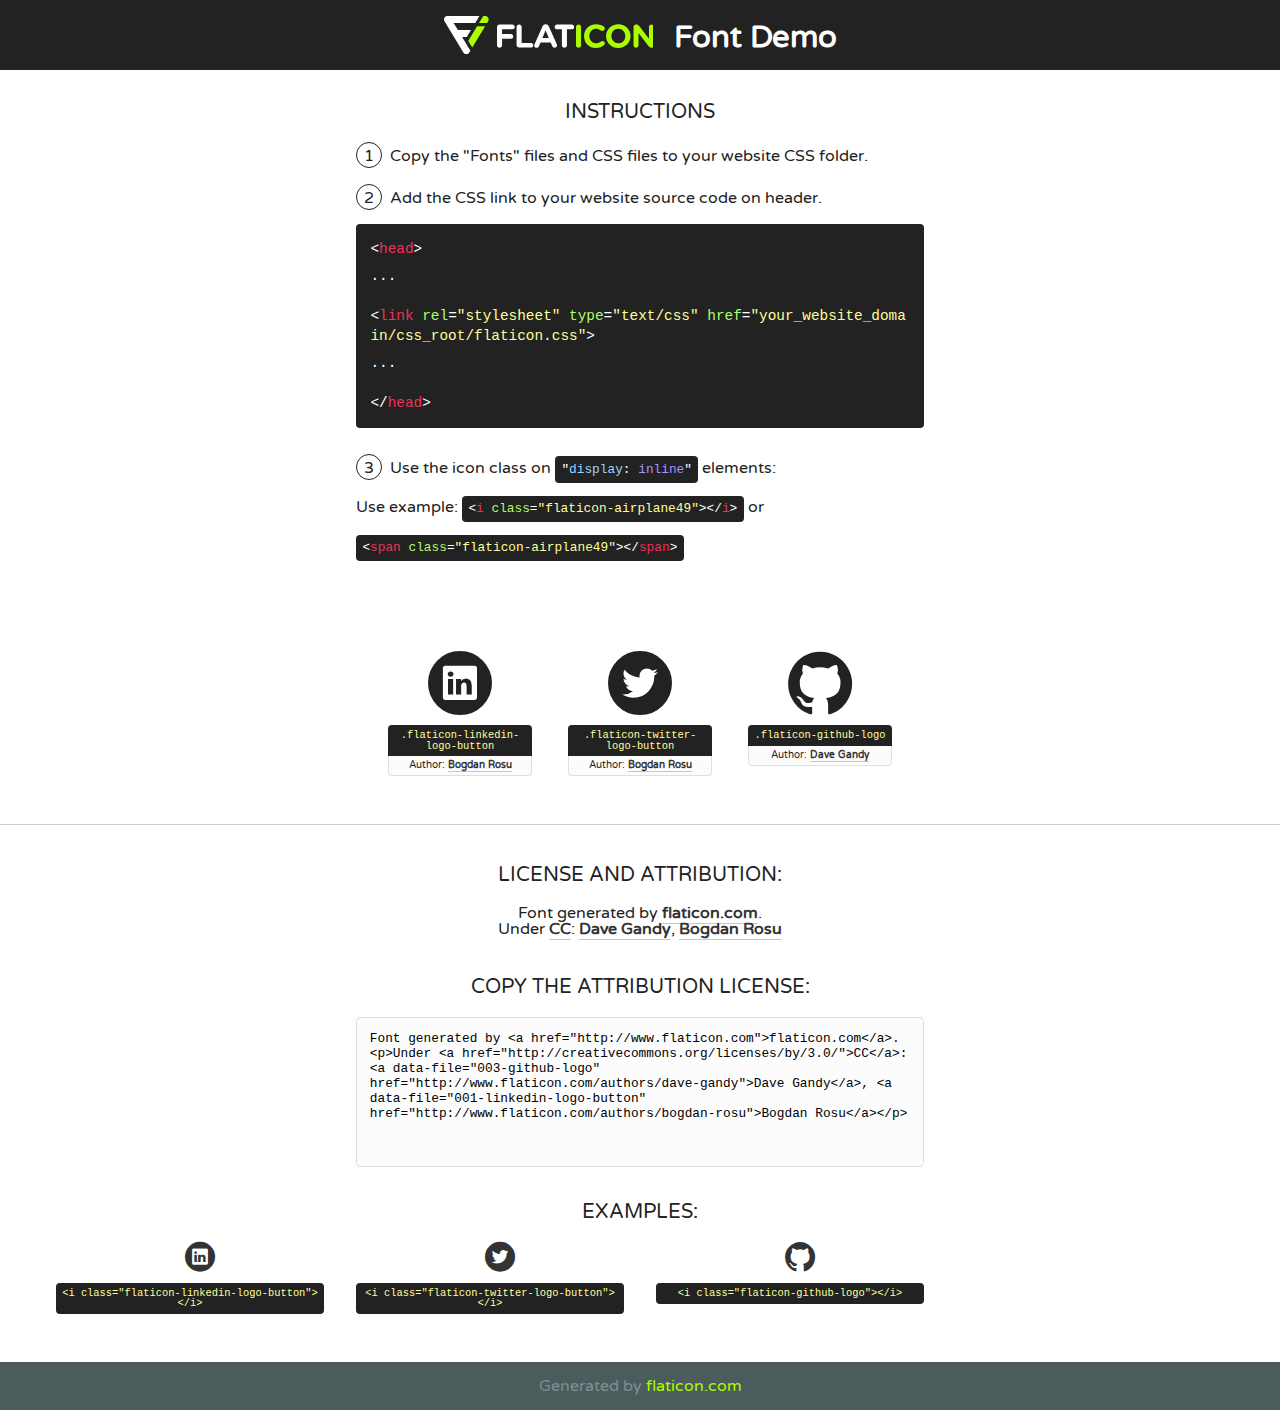
<file: fonts/flaticon/flaticon.html>
<!DOCTYPE html>
<!--
  Flaticon icon font: Flaticon
  Creation date: 23/06/2017 05:42
-->
<html>
<!DOCTYPE html>
<html>

<head>
    <title>Flaticon WebFont</title>
    <link href="http://fonts.googleapis.com/css?family=Varela+Round" rel="stylesheet" type="text/css" />
    <link rel="stylesheet" type="text/css" href="flaticon.css">
    <meta charset="UTF-8">
    <style>
    html, body, div, span, applet, object, iframe,
    h1, h2, h3, h4, h5, h6, p, blockquote, pre,
    a, abbr, acronym, address, big, cite, code,
    del, dfn, em, img, ins, kbd, q, s, samp,
    small, strike, strong, sub, sup, tt, var,
    b, u, i, center,
    dl, dt, dd, ol, ul, li,
    fieldset, form, label, legend,
    table, caption, tbody, tfoot, thead, tr, th, td,
    article, aside, canvas, details, embed, 
    figure, figcaption, footer, header, hgroup, 
    menu, nav, output, ruby, section, summary,
    time, mark, audio, video {
        margin: 0;
        padding: 0;
        border: 0;
        font-size: 100%;
        font: inherit;
        vertical-align: baseline;
    }
    /* HTML5 display-role reset for older browsers */
    article, aside, details, figcaption, figure, 
    footer, header, hgroup, menu, nav, section {
        display: block;
    }
    body {
        line-height: 1;
    }
    ol, ul {
        list-style: none;
    }
    blockquote, q {
        quotes: none;
    }
    blockquote:before, blockquote:after,
    q:before, q:after {
        content: '';
        content: none;
    }
    table {
        border-collapse: collapse;
        border-spacing: 0;
    }
    body {
        font-family: 'Varela Round', Helvetica, Arial, sans-serif;
        font-size: 16px;
        color: #222;
    }
    a {
        color: #333;
        border-bottom: 1px solid #a9fd00;
        font-weight: bold;
        text-decoration: none;
    }
    * {
        -moz-box-sizing: border-box;
        -webkit-box-sizing: border-box;
        box-sizing: border-box;
        margin: 0;
        padding: 0;
    }
    [class^="flaticon-"]:before, [class*=" flaticon-"]:before, [class^="flaticon-"]:after, [class*=" flaticon-"]:after {
        font-family: Flaticon;
        font-size: 30px;
        font-style: normal;
        margin-left: 20px;
        color: #333;
    }
    .wrapper {
        max-width: 600px;
        margin: auto;
        padding: 0 1em;
    }
    .title {
        font-size: 1.25em;
        text-align: center;
        margin-bottom: 1em;
        text-transform: uppercase;
    }
    header {
        text-align: center;
        background-color: #222;
        color: #fff;
        padding: 1em;
    }
    header .logo {
        width: 210px;
        height: 38px;
        display: inline-block;
        vertical-align: middle;
        margin-right: 1em;
        border: none;
    }
    header strong {
        font-size: 1.95em;
        font-weight: bold;
        vertical-align: middle;
        margin-top: 5px;
        display: inline-block;
    }
    .demo {
        margin: 2em auto;
        line-height: 1.25em;
    }
    .demo ul li {
        margin-bottom: 1em;
    }
    .demo ul li .num {
        color: #222;
        border-radius: 20px;
        display: inline-block;
        width: 26px;
        padding: 3px;
        height: 26px;
        text-align: center;
        margin-right: 0.5em;
        border: 1px solid #222;
    }
    .demo ul li code {
        background-color: #222;
        border-radius: 4px;
        padding: 0.25em 0.5em;
        display: inline-block;
        color: #fff;
        font-family: Consolas,Monaco,Lucida Console,Liberation Mono,DejaVu Sans Mono,Bitstream Vera Sans Mono,Courier New, monospace;
        font-weight: lighter;
        margin-top: 1em;
        font-size: 0.8em;
        word-break: break-all;
    }
    .demo ul li code.big {
        padding: 1em;
        font-size: 0.9em;
    }
    .demo ul li code .red {
        color: #EF3159;
    }
    .demo ul li code .green {
        color: #ACFF65;
    }
    .demo ul li code .yellow {
        color: #FFFF99;
    }
    .demo ul li code .blue {
        color: #99D3FF;
    }
    .demo ul li code .purple {
        color: #A295FF;
    }
    .demo ul li code .dots {
        margin-top: 0.5em;
        display: block;
    }
    #glyphs {
        border-bottom: 1px solid #ccc;
        padding: 2em 0;
        text-align: center;
    }
    .glyph {
        display: inline-block;
        width: 9em;
        margin: 1em;
        text-align: center;
        vertical-align: top;
        background: #FFF;
    }
    .glyph .glyph-icon {
        padding: 10px;
        display: block;
        font-family:"Flaticon";
        font-size: 64px;
        line-height: 1;
    }
    .glyph .glyph-icon:before {
        font-size: 64px;
        color: #222;
        margin-left: 0;
    }
    .class-name {
        font-size: 0.65em;
        background-color: #222;
        color: #fff;
        border-radius: 4px 4px 0 0;
        padding: 0.5em;
        color: #FFFF99;
        font-family: Consolas,Monaco,Lucida Console,Liberation Mono,DejaVu Sans Mono,Bitstream Vera Sans Mono,Courier New, monospace;
    }
    .author-name {
        font-size: 0.6em;
        background-color: #fcfcfd;
        border: 1px solid #DEDEE4;
        border-top: 0;
        border-radius: 0 0 4px 4px;
        padding: 0.5em;
    }
    .class-name:last-child {
        font-size: 10px;
        color:#888;
    }
    .class-name:last-child a {
        font-size: 10px;
        color:#555;
    }
    .class-name:last-child a:hover {
        color:#a9fd00;
    }
    .glyph > input {
        display: block;
        width: 100px;
        margin: 5px auto;
        text-align: center;
        font-size: 12px;
        cursor: text;
    }
    .glyph > input.icon-input {
        font-family:"Flaticon";
        font-size: 16px;
        margin-bottom: 10px;
    }
    .attribution .title {
        margin-top: 2em;
    }
    .attribution textarea {
        background-color: #fcfcfd;
        padding: 1em;
        border: none;
        box-shadow: none;
        border: 1px solid #DEDEE4;
        border-radius: 4px;
        resize: none;
        width: 100%;
        height: 150px;
        font-size: 0.8em;
        font-family: Consolas,Monaco,Lucida Console,Liberation Mono,DejaVu Sans Mono,Bitstream Vera Sans Mono,Courier New, monospace;
        -webkit-appearance: none;
    }
    .iconsuse {
        margin: 2em auto;
        text-align: center;
        max-width: 1200px;
    }
    .iconsuse:after {
        content: '';
        display: table;
        clear: both;
    }
    .iconsuse .image {
        float: left;
        width: 25%;
        padding: 0 1em;
    }
    .iconsuse .image p {
        margin-bottom: 1em;
    }
    .iconsuse .image span {
        display: block;
        font-size: 0.65em;
        background-color: #222;
        color: #fff;
        border-radius: 4px;
        padding: 0.5em;
        color: #FFFF99;
        margin-top: 1em;
        font-family: Consolas,Monaco,Lucida Console,Liberation Mono,DejaVu Sans Mono,Bitstream Vera Sans Mono,Courier New, monospace;
    }
    #footer {
        text-align: center;
        background-color: #4C5B5C;
        color: #7c9192;
        padding: 1em;
    }
    #footer a {
        border: none;
        color: #a9fd00;
        font-weight: normal;
    }
    @media (max-width: 960px) {
        .iconsuse .image {
            width: 50%;
        }
    }
    @media (max-width: 560px) {
        .iconsuse .image {
            width: 100%;
        }
    }
    </style>
</head>

<body class="characters-off">

    <header>
        <a href="http://www.flaticon.com" target="_blank" class="logo">
            <svg version="1.1" xmlns="http://www.w3.org/2000/svg" xmlns:xlink="http://www.w3.org/1999/xlink" xmlns:a="http://ns.adobe.com/AdobeSVGViewerExtensions/3.0/" viewBox="0 0 560.875 102.036" enable-background="new 0 0 560.875 102.036" xml:space="preserve">
                <defs>
                </defs>
                <g>
                    <g class="letters">
                        <path fill="#ffffff" d="M141.596,29.675c0-3.777,2.985-6.767,6.764-6.767h34.438c3.426,0,6.15,2.728,6.15,6.15
                        c0,3.43-2.724,6.149-6.15,6.149h-27.674v13.091h23.719c3.429,0,6.151,2.724,6.151,6.15c0,3.43-2.723,6.149-6.151,6.149h-23.719
                        v17.574c0,3.773-2.986,6.761-6.764,6.761c-3.779,0-6.764-2.989-6.764-6.761V29.675z"></path>
                        <path fill="#ffffff" d="M193.844,29.149c0-3.781,2.985-6.767,6.764-6.767c3.776,0,6.763,2.985,6.763,6.767v42.957h25.039
                        c3.426,0,6.149,2.726,6.149,6.153c0,3.425-2.723,6.15-6.149,6.15h-31.802c-3.779,0-6.764-2.986-6.764-6.768V29.149z"></path>
                        <path fill="#ffffff" d="M241.891,75.71l21.438-48.407c1.492-3.341,4.215-5.357,7.906-5.357h0.792
                        c3.686,0,6.323,2.017,7.815,5.357l21.439,48.407c0.436,0.967,0.701,1.845,0.701,2.723c0,3.602-2.809,6.501-6.414,6.501
                        c-3.161,0-5.269-1.845-6.499-4.655l-4.132-9.661h-27.059l-4.301,10.102c-1.144,2.631-3.426,4.214-6.237,4.214
                        c-3.517,0-6.24-2.81-6.24-6.325C241.1,77.64,241.451,76.677,241.891,75.71z M279.932,58.666l-8.521-20.297l-8.526,20.297H279.932
                        z"></path>
                        <path fill="#ffffff" d="M314.864,35.387H301.86c-3.429,0-6.239-2.813-6.239-6.238c0-3.429,2.811-6.24,6.239-6.24h39.533
                        c3.426,0,6.237,2.811,6.237,6.24c0,3.425-2.811,6.238-6.237,6.238h-13.001v42.785c0,3.773-2.99,6.761-6.764,6.761
                        c-3.779,0-6.764-2.989-6.764-6.761V35.387z"></path>
                        <path fill="#A9FD00" d="M352.615,29.149c0-3.781,2.985-6.767,6.767-6.767c3.774,0,6.761,2.985,6.761,6.767v49.024
                        c0,3.773-2.987,6.761-6.761,6.761c-3.781,0-6.767-2.989-6.767-6.761V29.149z"></path>
                        <path fill="#A9FD00" d="M374.132,53.836v-0.179c0-17.481,13.178-31.801,32.065-31.801c9.22,0,15.459,2.458,20.557,6.238
                        c1.402,1.054,2.637,2.985,2.637,5.357c0,3.692-2.985,6.59-6.681,6.59c-1.845,0-3.071-0.702-4.044-1.319
                        c-3.776-2.813-7.729-4.393-12.562-4.393c-10.364,0-17.831,8.611-17.831,19.154v0.173c0,10.542,7.291,19.329,17.831,19.329
                        c5.715,0,9.492-1.756,13.359-4.834c1.049-0.874,2.458-1.491,4.039-1.491c3.429,0,6.325,2.813,6.325,6.236
                        c0,2.106-1.056,3.78-2.282,4.834c-5.539,4.834-12.036,7.733-21.878,7.733C387.572,85.464,374.132,71.493,374.132,53.836z"></path>
                        <path fill="#A9FD00" d="M433.009,53.836v-0.179c0-17.481,13.79-31.801,32.766-31.801c18.981,0,32.592,14.143,32.592,31.628v0.173
                        c0,17.483-13.785,31.807-32.769,31.807C446.625,85.464,433.009,71.32,433.009,53.836z M484.224,53.836v-0.179
                        c0-10.539-7.725-19.326-18.626-19.326c-10.893,0-18.449,8.611-18.449,19.154v0.173c0,10.542,7.73,19.329,18.626,19.329
                        C476.676,72.986,484.224,64.378,484.224,53.836z"></path>
                        <path fill="#A9FD00" d="M506.233,29.321c0-3.774,2.99-6.763,6.767-6.763h1.401c3.252,0,5.183,1.583,7.029,3.953l26.093,34.265
                        V29.059c0-3.692,2.99-6.677,6.681-6.677c3.683,0,6.671,2.985,6.671,6.677v48.934c0,3.78-2.987,6.765-6.764,6.765h-0.436
                        c-3.257,0-5.188-1.581-7.034-3.953l-27.056-35.492v32.944c0,3.687-2.985,6.676-6.678,6.676c-3.683,0-6.673-2.989-6.673-6.676
                        V29.321z"></path>
                    </g>
                    <g class="insignia">
                        <path fill="#ffffff" d="M48.372,56.137h12.517l11.156-18.537H37.186L25.688,18.539h57.825L94.668,0H9.271
                        C5.925,0,2.842,1.801,1.198,4.716c-1.644,2.907-1.593,6.482,0.134,9.343l50.38,83.501c1.678,2.781,4.689,4.476,7.938,4.476
                        c3.246,0,6.257-1.695,7.935-4.476l2.898-4.804L48.372,56.137z"></path>
                        <g class="i">
                            <path fill="#A9FD00" d="M93.575,18.539h0.031v0.004l21.652,0.004l2.705-4.488c1.727-2.861,1.778-6.436,0.133-9.343
                            C116.454,1.801,113.371,0,110.026,0h-5.294L93.575,18.539z"></path>
                            <polygon fill="#A9FD00" points="88.291,27.356 64.725,66.486 75.519,84.404 109.942,27.356"></polygon>
                        </g>
                    </g>
                </g>
            </svg>
        </a>
        <strong>Font Demo</strong>
    </header>


    <section class="demo wrapper">

        <p class="title">Instructions</p>

        <ul>
            <li>
                <span class="num">1</span>Copy the "Fonts" files and CSS files to your website CSS folder.
            </li>
            <li>
                <span class="num">2</span>Add the CSS link to your website source code on header.
                <code class="big">
                    &lt;<span class="red">head</span>&gt;
                    <br/><span class="dots">...</span>
                    <br/>&lt;<span class="red">link</span> <span class="green">rel</span>=<span class="yellow">"stylesheet"</span> <span class="green">type</span>=<span class="yellow">"text/css"</span> <span class="green">href</span>=<span class="yellow">"your_website_domain/css_root/flaticon.css"</span>&gt;
                    <br/><span class="dots">...</span>
                    <br/>&lt;/<span class="red">head</span>&gt;
                </code>
            </li>

            <li>
                <p>
                    <span class="num">3</span>Use the icon class on <code>"<span class="blue">display</span>:<span class="purple"> inline</span>"</code> elements:
                    <br />
                    Use example: <code>&lt;<span class="red">i</span> <span class="green">class</span>=<span class="yellow">&quot;flaticon-airplane49&quot;</span>&gt;&lt;/<span class="red">i</span>&gt;</code> or <code>&lt;<span class="red">span</span> <span class="green">class</span>=<span class="yellow">&quot;flaticon-airplane49&quot;</span>&gt;&lt;/<span class="red">span</span>&gt;</code>
            </li>
        </ul>

    </section>




   <section id="glyphs">          
    
      
        <div class="glyph"><div class="glyph-icon flaticon-linkedin-logo-button"></div>
            <div class="class-name">.flaticon-linkedin-logo-button</div>
            <div class="author-name">Author: <a data-file="001-linkedin-logo-button" href="http://www.flaticon.com/authors/bogdan-rosu">Bogdan Rosu</a> </div> 
        </div>        
        
        <div class="glyph"><div class="glyph-icon flaticon-twitter-logo-button"></div>
            <div class="class-name">.flaticon-twitter-logo-button</div>
            <div class="author-name">Author: <a data-file="002-twitter-logo-button" href="http://www.flaticon.com/authors/bogdan-rosu">Bogdan Rosu</a> </div> 
        </div>        
        
        <div class="glyph"><div class="glyph-icon flaticon-github-logo"></div>
            <div class="class-name">.flaticon-github-logo</div>
            <div class="author-name">Author: <a data-file="003-github-logo" href="http://www.flaticon.com/authors/dave-gandy">Dave Gandy</a> </div> 
        </div>        
        

    </section>



    <section class="attribution wrapper"   style="text-align:center;">

      <div class="title">License and attribution:</div><div class="attrDiv">Font generated by <a href="http://www.flaticon.com">flaticon.com</a>. <div><p>Under <a href="http://creativecommons.org/licenses/by/3.0/">CC</a>: <a data-file="003-github-logo" href="http://www.flaticon.com/authors/dave-gandy">Dave Gandy</a>, <a data-file="001-linkedin-logo-button" href="http://www.flaticon.com/authors/bogdan-rosu">Bogdan Rosu</a></p>  </div>
      </div>
      <div class="title">Copy the Attribution License:</div>

    <textarea onclick="this.focus();this.select();">Font generated by &lt;a href=&quot;http://www.flaticon.com&quot;&gt;flaticon.com&lt;/a&gt;. <p>Under <a href="http://creativecommons.org/licenses/by/3.0/">CC</a>: <a data-file="003-github-logo" href="http://www.flaticon.com/authors/dave-gandy">Dave Gandy</a>, <a data-file="001-linkedin-logo-button" href="http://www.flaticon.com/authors/bogdan-rosu">Bogdan Rosu</a></p>  
     </textarea>

    </section>

    <section class="iconsuse">

          <div class="title">Examples:</div>            
             
            <div class="image">
                <p>
                    <i class="glyph-icon flaticon-linkedin-logo-button"></i> 
                    <span>&lt;i class=&quot;flaticon-linkedin-logo-button&quot;&gt;&lt;/i&gt;</span>
                </p>
            </div>
            
            <div class="image">
                <p>
                    <i class="glyph-icon flaticon-twitter-logo-button"></i> 
                    <span>&lt;i class=&quot;flaticon-twitter-logo-button&quot;&gt;&lt;/i&gt;</span>
                </p>
            </div>
            
            <div class="image">
                <p>
                    <i class="glyph-icon flaticon-github-logo"></i> 
                    <span>&lt;i class=&quot;flaticon-github-logo&quot;&gt;&lt;/i&gt;</span>
                </p>
            </div>
                       
        </div>
                            
    </section>

<div id="footer">
    <div>Generated by <a href="http://www.flaticon.com">flaticon.com</a>
    </div>
</div>



</body>
</html>
</file>
<file: fonts/flaticon/flaticon.css>
/*
  	Flaticon icon font: Flaticon
  	Creation date: 23/06/2017 05:42
  	*/

@font-face {
  font-family: "Flaticon";
  src: url("./Flaticon.eot");
  src: url("./Flaticon.eot?#iefix") format("embedded-opentype"),
       url("./Flaticon.woff") format("woff"),
       url("./Flaticon.ttf") format("truetype"),
       url("./Flaticon.svg#Flaticon") format("svg");
  font-weight: normal;
  font-style: normal;
}

@media screen and (-webkit-min-device-pixel-ratio:0) {
  @font-face {
    font-family: "Flaticon";
    src: url("./Flaticon.svg#Flaticon") format("svg");
  }
}

[class^="flaticon-"]:before, [class*=" flaticon-"]:before,
[class^="flaticon-"]:after, [class*=" flaticon-"]:after {
  font-family: Flaticon;
        font-size: 32px;
font-style: normal;
margin-left: 10px;
font-weight: 300;
}

.flaticon-linkedin-logo-button:before { content: "\f100"; }
.flaticon-twitter-logo-button:before { content: "\f101"; }
.flaticon-github-logo:before { content: "\f102"; }
</file>
